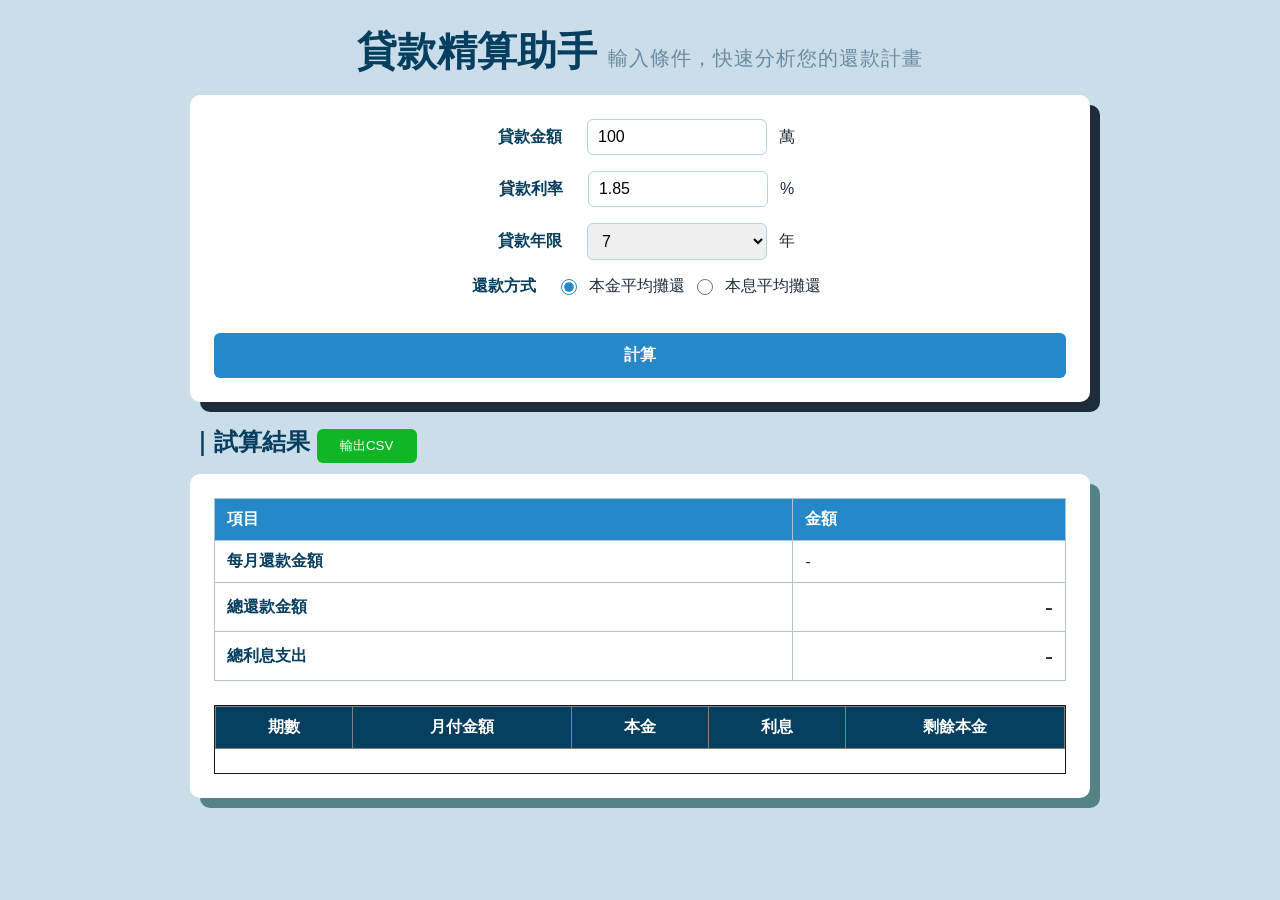
<file: index.html>
<!DOCTYPE html>
<html lang="zh-tw">

<head>
    <meta charset="UTF-8">
    <meta name="viewport" content="width=device-width, initial-scale=1.0">
    <title>貸款試算APP V0.1</title>
    <link rel="stylesheet" href="css/style.css">
    <script src="js/utils.js"></script>


</head>

<body>
    <div class="container">
        <h1>貸款精算助手
            <span class="subtitle">輸入條件，快速分析您的還款計畫</span>
        </h1>
        <form id="loanForm" action="" class="loan-form">
            <div class="form-row">
                <label for="amount">貸款金額</label>
                <input type="number" id="amount" name="amount" value="100" step="10" min="10" required> 萬
            </div>
            <div class="form-row">
                <label for="rate">貸款利率</label>
                <input type="number" id="rate" name="rate" value="1.85" step="0.01" min="1"> %
            </div>
            <div class="form-row">
                <label for="loanYears">貸款年限</label>
                <select name="loanYears" id="loanYears">
                    <option value="3">3</option>
                    <option value="5">5</option>
                    <option value="7" selected>7</option>
                    <option value="10">10</option>
                    <option value="15">15</option>
                    <option value="20">20</option>
                    <option value="30">30</option>
                    <option value="40">40</option>
                </select> 年
            </div>
            <div class="form-row">
                <label for="repayment">還款方式</label>
                <input type="radio" id="repayment1" name="repayment" value="repaymentMethod1" checked>本金平均攤還
                <input type="radio" id="repayment2" name="repayment" value="repaymentMethod2">本息平均攤還
            </div>
            <!-- 後端才需要submit -->
            <button type="button" id="clacBtn">計算</button>

        </form>
        <h2>｜試算結果
            <button id="exportBtn" type="button"> 輸出CSV</button>
        </h2>

        <div class="result">
            <!-- 摘要表格 -->
            <table class="summary-table">
                <thead>
                    <tr>
                        <th>項目</th>
                        <th>金額</th>
                    </tr>
                </thead>
                <tbody>
                    <tr>
                        <td>每月還款金額</td>
                        <td id="monthlyPayment">-</td>
                    </tr>
                    <tr>
                        <td>總還款金額</td>
                        <td id="totalPayment">-</td>
                    </tr>
                    <tr>
                        <td>總利息支出</td>
                        <td id="totalInterest">-</td>
                    </tr>
                </tbody>
            </table>

            <div id="table-scroll">
                <!-- 分期明細表格 -->
                <table border="1" class="detial-table">
                    <thead>
                        <tr>
                            <th>期數</th>
                            <th>月付金額</th>
                            <th>本金</th>
                            <th>利息</th>
                            <th>剩餘本金</th>
                        </tr>
                    </thead>
                    <tbody id="scheduleBody">

                    </tbody>
                </table>
            </div>
        </div>
    </div>


    <script>
        let schedules = [];
        const amountEl = document.querySelector("#amount");
        const rateEl = document.querySelector("#rate");
        const loanYearsEl = document.querySelector("#loanYears");
        const calcBtnEl = document.querySelector("#clacBtn");
        const exportBtnEl = document.querySelector("#exportBtn");

        console.log(amountEl, rateEl, loanYearsEl, calcBtnEl, exportBtnEl);

        exportBtnEl.addEventListener("click", function (e) {
            console.log(schedules);

            if (schedules.length == 0) {
                alert("目前無資料，請先計算!");
                return;
            }

            let data = [];
            const headers = ["期數", "月付金額", "本金", "利息", "剩餘本金"];

            for (let i = 0; i < schedules.length; i++) {
                data.push(
                    [
                        schedules[i].month,
                        schedules[i].monthlyPayment + schedules[i].interest,
                        schedules[i].monthlyPayment,
                        schedules[i].interest,
                        schedules[i].amount
                    ]
                );
            }

            console.log(data);
            downloadCSV(headers, data);
        });


        calcBtnEl.addEventListener("click", function (e) {
            let amount = amountEl.value;
            let rate = rateEl.value;
            let loanYears = loanYearsEl.value;

            //多個radio共用name的取值方式`
            let method = document.querySelector(
                "input[name='repayment']:checked"
            ).value;


            console.log(amount, rate, loanYears, method);

            schedules = repaymentMethod1(amount * 10000, rate, loanYears);
            renderSummary(schedules);
            renderTable(schedules);
        });


        function renderSummary(schedules) {
            const monthlyPaymentEl = document.querySelector("#monthlyPayment");
            const totalPaymentEl = document.querySelector("#totalPayment");
            const totalInterestEl = document.querySelector("#totalInterest");

            console.log(monthlyPaymentEl, totalPaymentEl, totalInterestEl);

            monthlyPaymentEl.innerText = `第一個月還款：${schedules[0].monthlyPayment + schedules[0].interest}元`;

            let totalInterest = 0, totalPayment = 0;
            for (let i = 0; i < schedules.length; i++) {
                totalInterest += schedules[i].interest;
                totalPayment += schedules[i].monthlyPayment;
            }

            console.log(totalInterest, totalPayment);

            totalPaymentEl.innerHTML = `<b style='color:blue'>${totalPayment + totalInterest}元</b>`;
            totalInterestEl.innerHTML = `<b style='color:red'>${totalInterest}元</b>`;


        }

        //繪製Table
        function renderTable(schedules) {
            let tableHtml = "";


            for (let i = 0; i < schedules.length; i++) {
                tableHtml += `
                    <tr>
                        <td> ${schedules[i].month}</td>
                        <td> ${schedules[i].monthlyPayment + schedules[i].interest}</td>
                        <td> ${schedules[i].monthlyPayment}</td>
                        <td> ${schedules[i].interest}</td>
                        <td> ${schedules[i].amount}</td>
                    </tr>
                `;
            }

            //console.log(tableHtml);

            document.querySelector("#scheduleBody").innerHTML = tableHtml;
        }

        //本金平均攤還
        function repaymentMethod1(amount, rate, years) {
            let monthRate = rate / 100 / 12; //月利率
            let months = years * 12;    //總期數

            let monthlyPayment = Math.round(amount / months);
            console.log(monthRate, months, monthlyPayment);

            schedules = [];
            for (let i = 0; i < months; i++) {
                let interest = Math.round(amount * monthRate);
                amount -= monthlyPayment;

                //最後一期
                if (i == months - 1) {
                    monthlyPayment += amount;
                    amount = 0;
                }

                console.log(`${i + 1} 本金:${monthlyPayment} 利息:${interest} 剩餘餘額:${amount}`);
                schedules.push(
                    {
                        "month": i + 1,
                        "monthlyPayment": monthlyPayment,
                        "interest": interest,
                        "amount": amount
                    }
                );

            }

            console.log(schedules);

            return schedules;
        }

    </script>
</body>

</html>
</file>
<file: css/style.css>
* {
     box-sizing: border-box;
     margin: 0;
     padding: 0;
 }

 body {
     font-family: sans-serif;
     background-color: #cadde9;
     padding: 24px;
     color: #1e2c3b;
     text-align: center;
 }

 h1,
 h2 {
     font-size: 2.5rem;
     color: #063e5f;
     margin-bottom: 1rem;
 }

 h2 {
     text-align: left;
     font-size: 1.5rem;
     margin-bottom: 0.5rem;
 }

 .container {
     max-width: 900px;
     margin: 0 auto;
 }

 .loan-form,
 .result {
     background-color: #ffffff;
     border-radius: 10px;
     margin-bottom: 24px;
     padding: 24px;
     box-shadow: 10px 10px;
 }

 .form-row {
     display: flex;
     justify-content: center;
     align-items: center;
     gap: 12px;
     margin-bottom: 16px;
 }

 .form-row label {
     width: 90px;
     font-weight: bold;
     color: #063e5f;
 }

 input[type="number"],
 select {
     padding: 8px 10px;
     border: 1px solid #b0d4ee;
     border-radius: 6px;
     font-size: 1rem;
     width: 180px;
 }

 #clacBtn {
     width: 100%;
     padding: 12px;
     margin-top: 20px;
     font-size: 1rem;
     font-weight: 900;
     border-radius: 6px;
     border: none;
     background-color: #2589c9;
     color: white;
     cursor: pointer;
     /* 過渡動畫搭配hover */
     transition: background-color 0.2s;
 }

 #exportBtn {
     padding: 8px;
     width: 100px;
     /* font-size: 1rem; */
     /* font-weight: 900; */
     border-radius: 6px;
     margin-bottom: 3px;
     border: none;
     background-color: #0fb625;
     color: white;
     cursor: pointer;
 }

 #exportBtn:hover {
     background-color: #045038;
 }


 #clacBtn:hover {
     background-color: #0f4a6e;
 }

 input[type="radio"] {
     width: 16px;
     height: 16px;
     accent-color: #2589c9;
 }

 .result {
     box-shadow: 10px 10px rgb(83, 131, 133);
 }

 .summary-table,
 .detial-table {
     width: 100%;
     border-collapse: collapse;
     margin-bottom: 24px;
 }

 .detial-table th {
     background-color: #063e5f;
     color: #ffff;
     padding: 10px;
 }

 .detial-table td {
     padding: 8px 10px;
     border-bottom: 1px solid #e5f6ff;
 }

 .summary-table td:first-child {
     color: #063e5f;
     font-weight: bold;
 }




 .detial-table tr:nth-child(even) {
     background-color: #81b8d8;
     color: #063e5f;
 }


 .summary-table th {
     background-color: #2589c9;
     color: #ffff;
 }



 .summary-table th,
 .summary-table td {
     border: 1px solid #afc4cf;
     padding: 10px 12px;
     text-align: left;
 }

 .subtitle {
     font: 0.5em sans-serif;
     color: #6a8ba2;
     font-weight: 400;
     letter-spacing: 1px;
 }

 #table-scroll {
     max-height: 600px;
     overflow-y: auto;
     border: 1px solid rgb(26, 24, 24);
 }

 #totalPayment,
 #totalInterest {
     font-size: 24px;
     text-align: right;

 }
</file>
